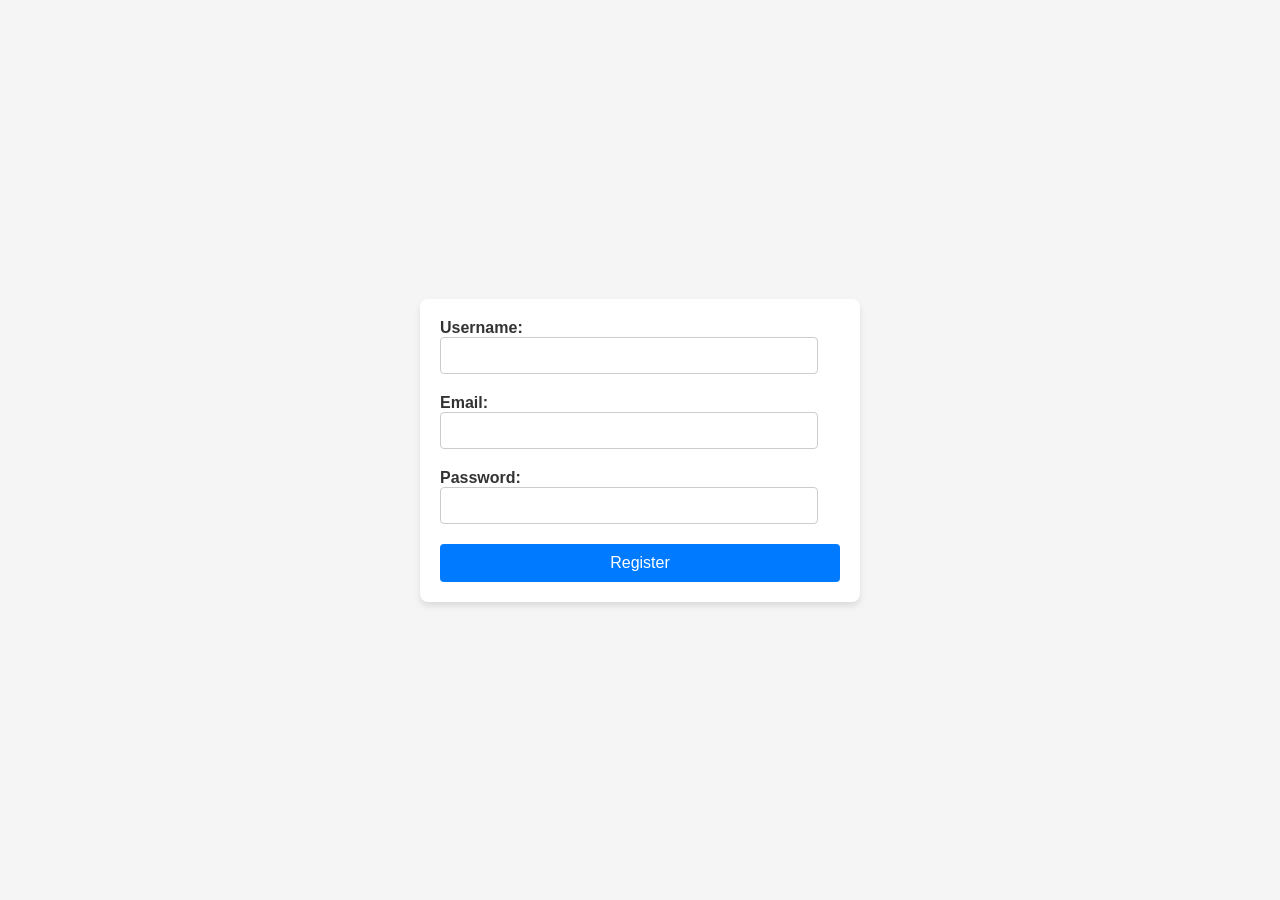
<file: index.html>
<!DOCTYPE html>
<html lang="en">
<head>
    <meta charset="UTF-8">
    <title>User Registration Form</title>
    <link rel="stylesheet" href="style.css">
</head>
<body>
    <form id="registration-form">
        <label for="username">Username:</label>
        <input type="text" id="username" required>

        <label for="email">Email:</label>
        <input type="email" id="email" required>

        <label for="password">Password:</label>
        <input type="password" id="password" required>

        <button type="submit">Register</button>
        <div id=></div>
    </form>
    <script src="script.js"></script>
</body>
</html>
</file>
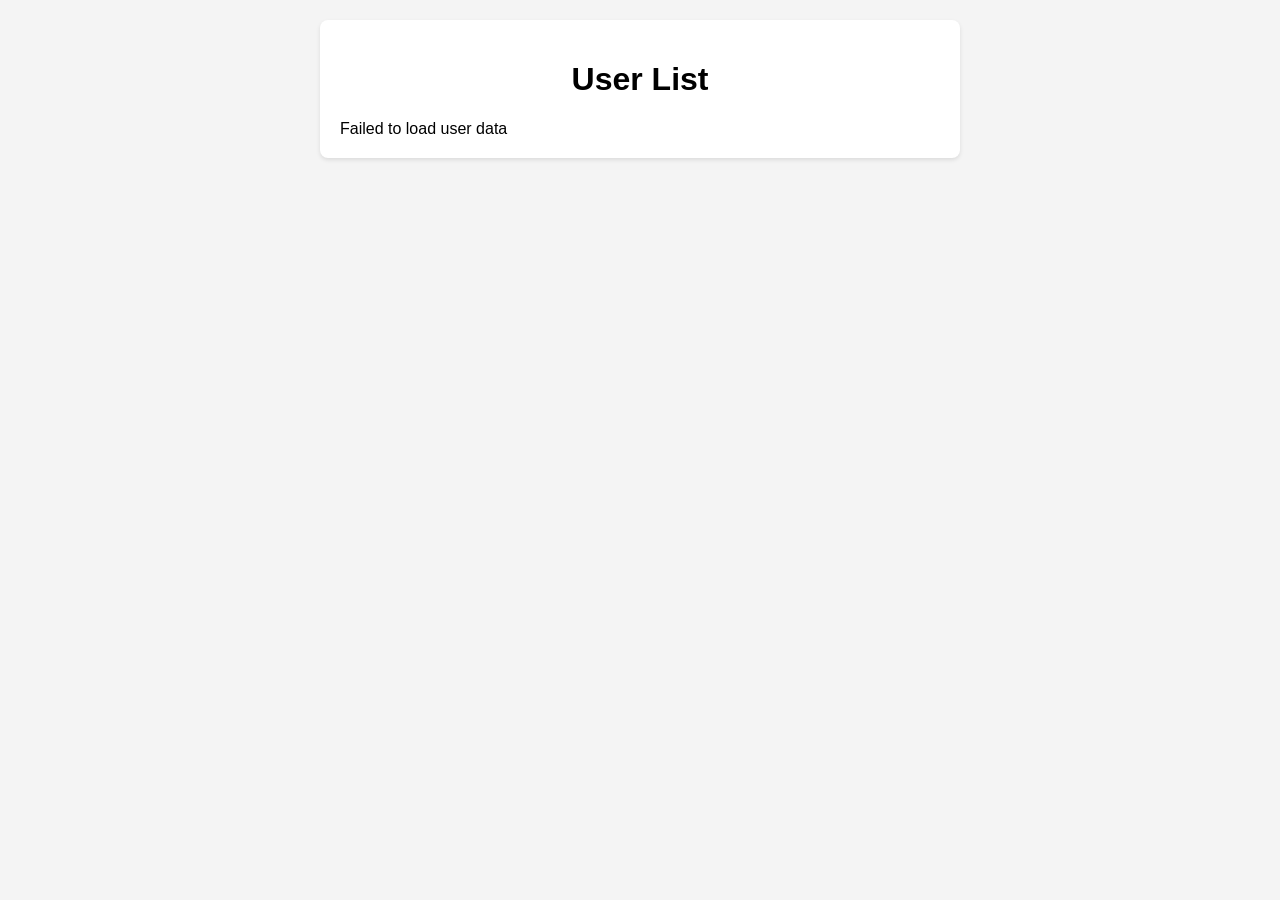
<file: fetch-data.html>
<!DOCTYPE html>
<html lang="en">
<head>
    <meta charset="UTF-8">
    <title>User Data Display</title>
    <link rel="stylesheet" href="fetch-data.css">
</head>
<body>
    <div id="content">
        <h1>User List</h1>
        <div id="api-data">Loading user data...</div>
    </div> 
    <ul>
        
    </ul>
    <script src="fetch-data.js"></script>
</body>
</html>
</file>
<file: style.css>
body {
    font-family: 'Arial', sans-serif;
    display: flex;
    justify-content: center;
    align-items: center;
    height: 100vh;
    background-color: #f5f5f5;
    margin: 0;
}

form {
    background: #ffffff;
    padding: 20px;
    border-radius: 8px;
    box-shadow: 0 4px 6px rgba(0, 0, 0, 0.1);
    width: 100%;
    max-width: 400px;
}

label {
    margin-bottom: 5px;
    font-weight: bold;
    color: #333;
}

input {
    padding: 10px;
    margin-bottom: 20px;
    border: 1px solid #ccc;
    border-radius: 4px;
    width: calc(100% - 22px); /* Adjust width to account for padding and border */
    box-sizing: border-box; /* Include padding and border in element's total width and height */
}

button {
    background-color: #007bff;
    color: white;
    padding: 10px 15px;
    border: none;
    border-radius: 4px;
    font-size: 16px;
    cursor: pointer;
    width: 100%;
    box-sizing: border-box;
    transition: background-color 0.3s ease;
}

button:hover {
    background-color: #0056b3;
}

#form-feedback {
    margin-top: 10px;
    padding: 10px;
    color: #d8000c;
    background-color: #ffbaba;
    border-radius: 4px;
    display: none; /* Initially hide the feedback div */
}
</file>
<file: fetch-data.css>
body {
    font-family: Arial, sans-serif;
    margin: 0;
    padding: 20px;
    background-color: #f4f4f4;
}

#content {
    max-width: 600px;
    margin: auto;
    background: white;
    padding: 20px;
    border-radius: 8px;
    box-shadow: 0 2px 4px rgba(0,0,0,0.1);
}

h1 {
    text-align: center;
}

ul {
    list-style: none;
    padding: 0;
}

li {
    background-color: #eee;
    margin: 8px 0;
    padding: 10px;
    border-radius: 4px;
}
</file>
